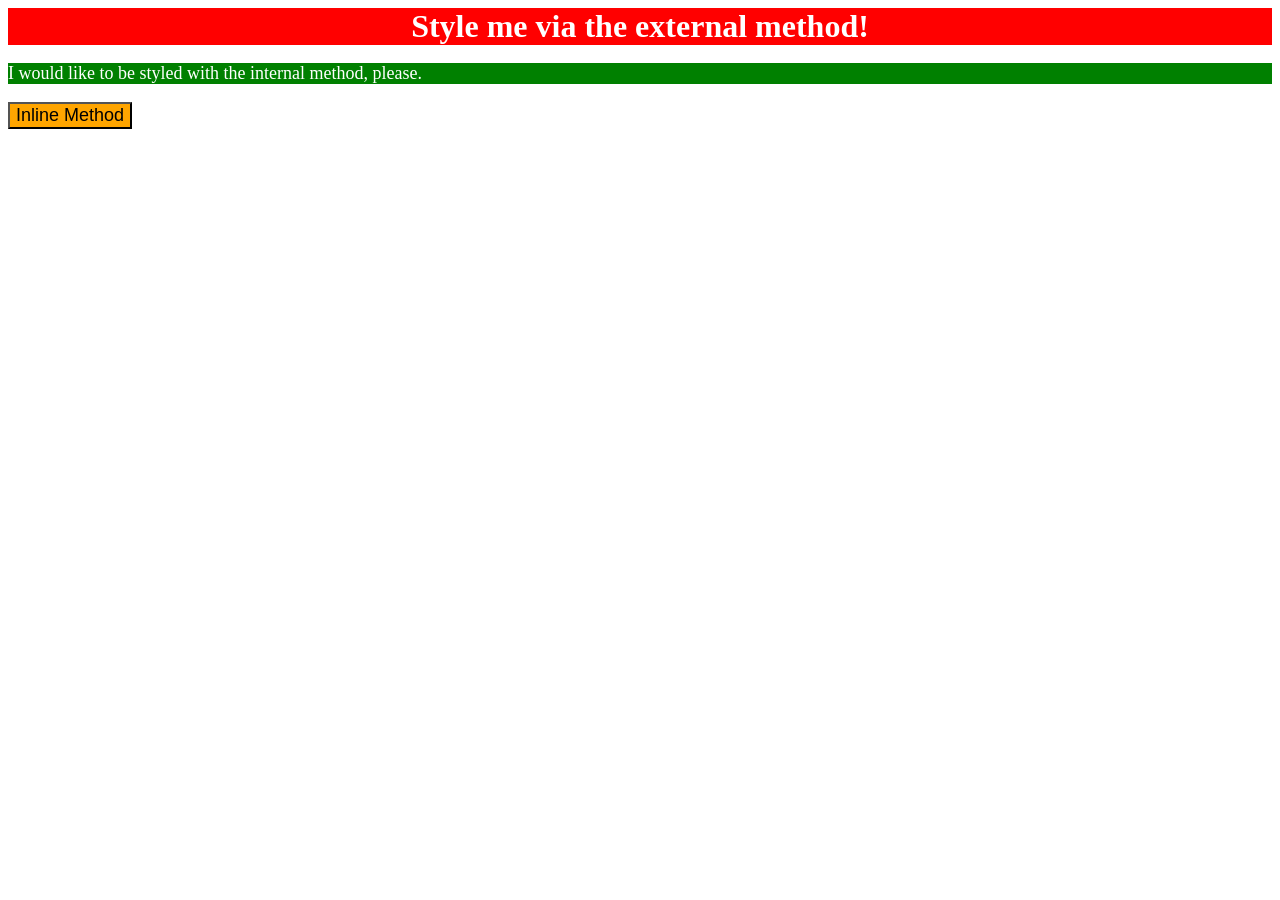
<file: foundations/intro-to-css/01-css-methods/index.html>
<!DOCTYPE html>
<html lang="en">
  <head>
    <meta charset="UTF-8">
    <meta http-equiv="X-UA-Compatible" content="IE=edge">
    <meta name="viewport" content="width=device-width, initial-scale=1.0">
    <link rel="stylesheet" href="styles.css">
    <style>p {
  background-color: green;
  color: white;
  font-size: 18px;
  }   </style>
    <title>Methods for Adding CSS</title>
  </head>
  <body>
    <div>Style me via the external method!</div>
    <p>I would like to be styled with the internal method, please.</p>
    <button style="background-color: orange; font-size: 18px;">Inline Method</button>
  </body>
</html>
</file>
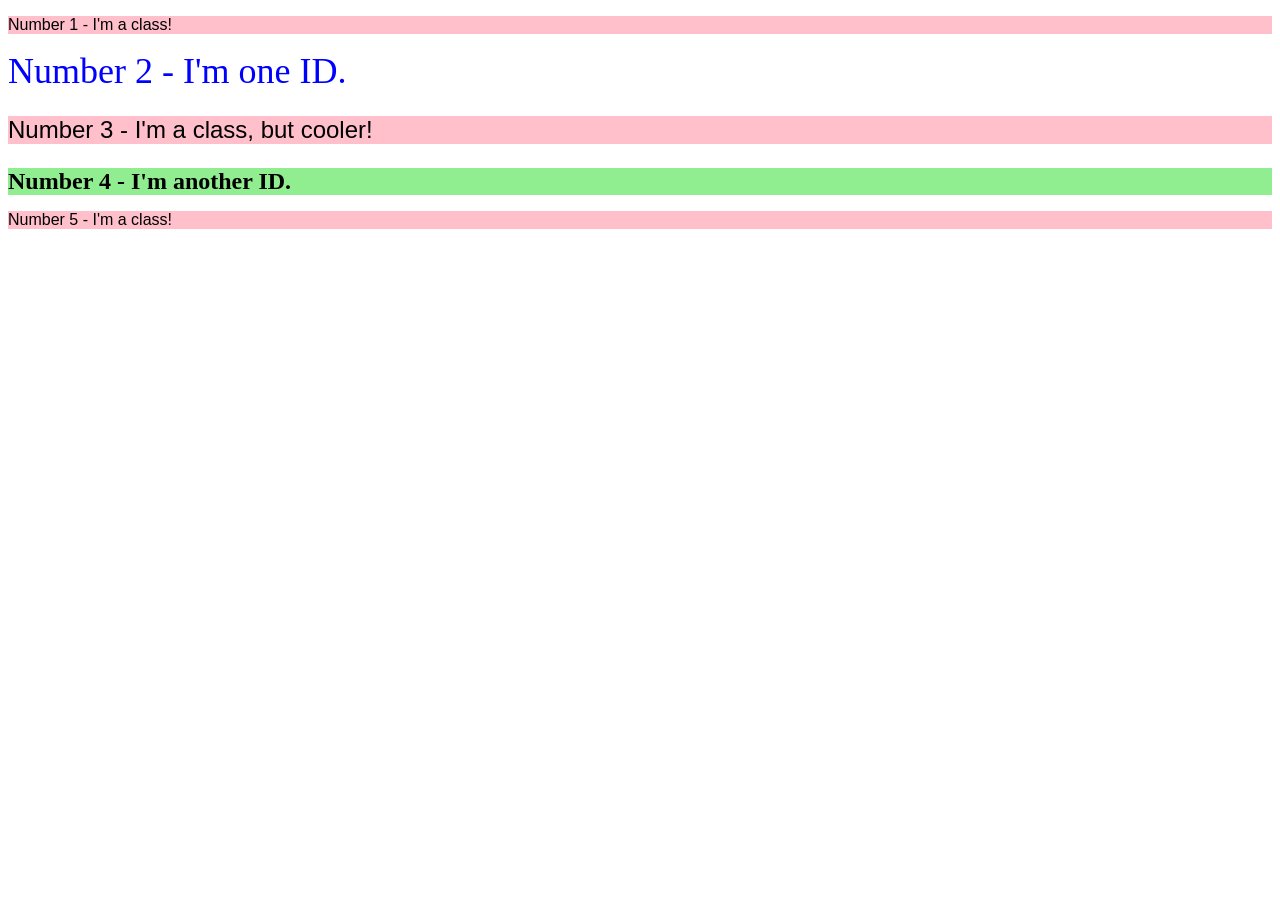
<file: foundations/intro-to-css/02-class-id-selectors/index.html>
<!DOCTYPE html>
<html lang="en">
  <head>
    <meta charset="UTF-8">
    <meta http-equiv="X-UA-Compatible" content="IE=edge">
    <meta name="viewport" content="width=device-width, initial-scale=1.0">
    <title>Class and ID Selectors</title>
    <link rel="stylesheet" href="style.css">
  </head>
  <body>
    <p class="odd-numbers">Number 1 - I'm a class!</p>
    <div id="two">Number 2 - I'm one ID.</div>
    <p class="odd-numbers third-element">Number 3 - I'm a class, but cooler!</p>
    <div id="four">Number 4 - I'm another ID.</div>
    <p class="odd-numbers">Number 5 - I'm a class!</p>
  </body>
</html>
</file>
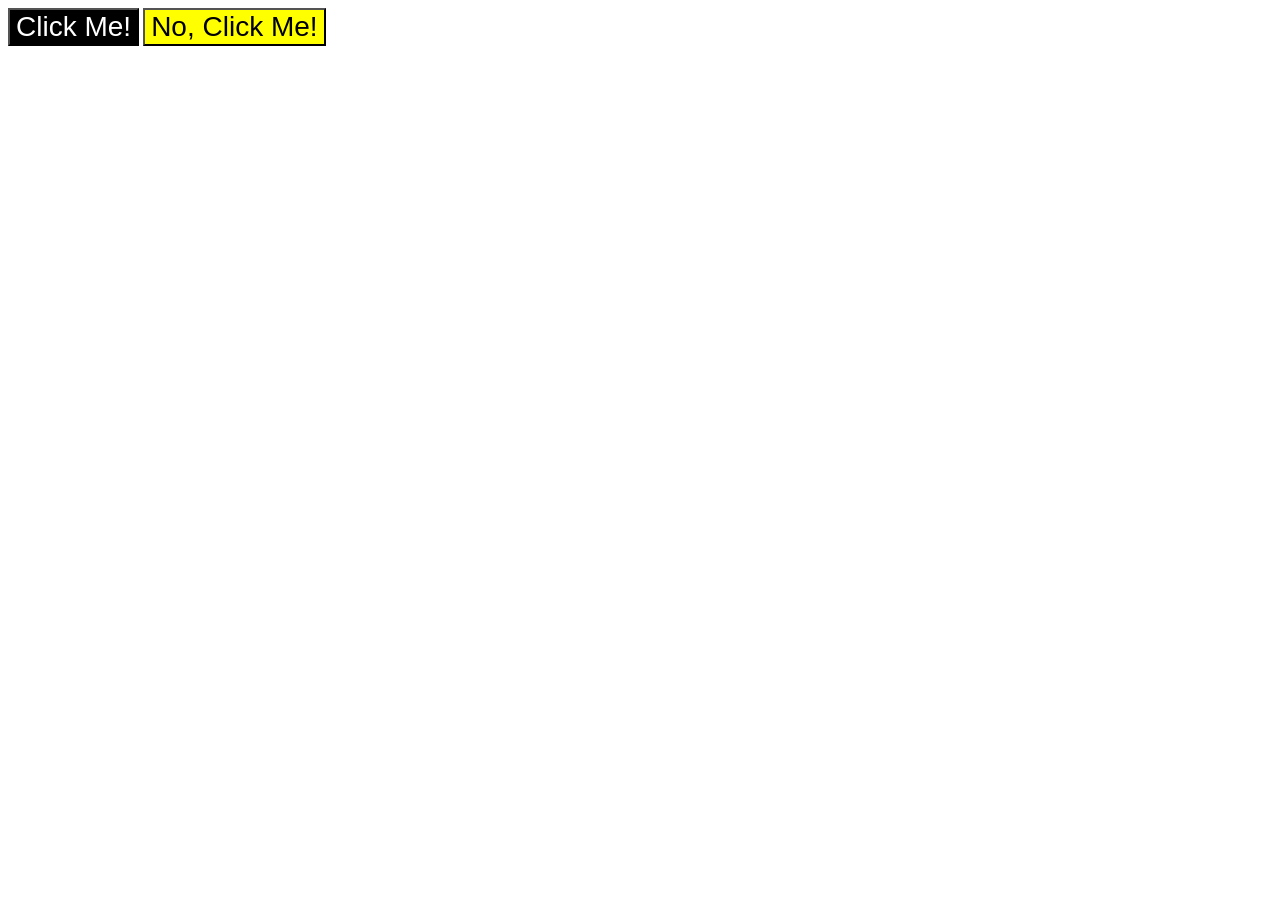
<file: foundations/intro-to-css/03-grouping-selectors/index.html>
<!DOCTYPE html>
<html lang="en">
  <head>
    <meta charset="UTF-8">
    <meta http-equiv="X-UA-Compatible" content="IE=edge">
    <meta name="viewport" content="width=device-width, initial-scale=1.0">
    <title>Grouping Selectors</title>
    <link rel="stylesheet" href="style.css">
  </head>
  <body>
    <button class="alert-text">Click Me!</button>
    <button class="important">No, Click Me!</button>
  </body>
</html>
</file>
<file: foundations/intro-to-css/01-css-methods/styles.css>
div {
  background-color: red;
  color: white;
  font-size: 32px;
  text-align: center;
  font-weight: bold;
}
</file>
<file: foundations/intro-to-css/02-class-id-selectors/style.css>
.odd-numbers{
    background-color: #ffc0cb;
    font-family: Verdana, Geneva, Tahoma, sans-serif;
}
#two{
    color: blue;
    font-size: 36px;
}
.third-element{
    font-size: 24px;
}
#four{
    background-color: #90ee90;
    font-size: 24px;
    font-weight: bold;
}
</file>
<file: foundations/intro-to-css/03-grouping-selectors/style.css>
.alert-text{
    background-color: black;
    color: white;
}
.important{
    background-color: yellow;
}
.alert-text, .important{
    font-size: 28px;
    font-family: Helvetica, 'Times New Roman', sans-serif;
}
</file>
